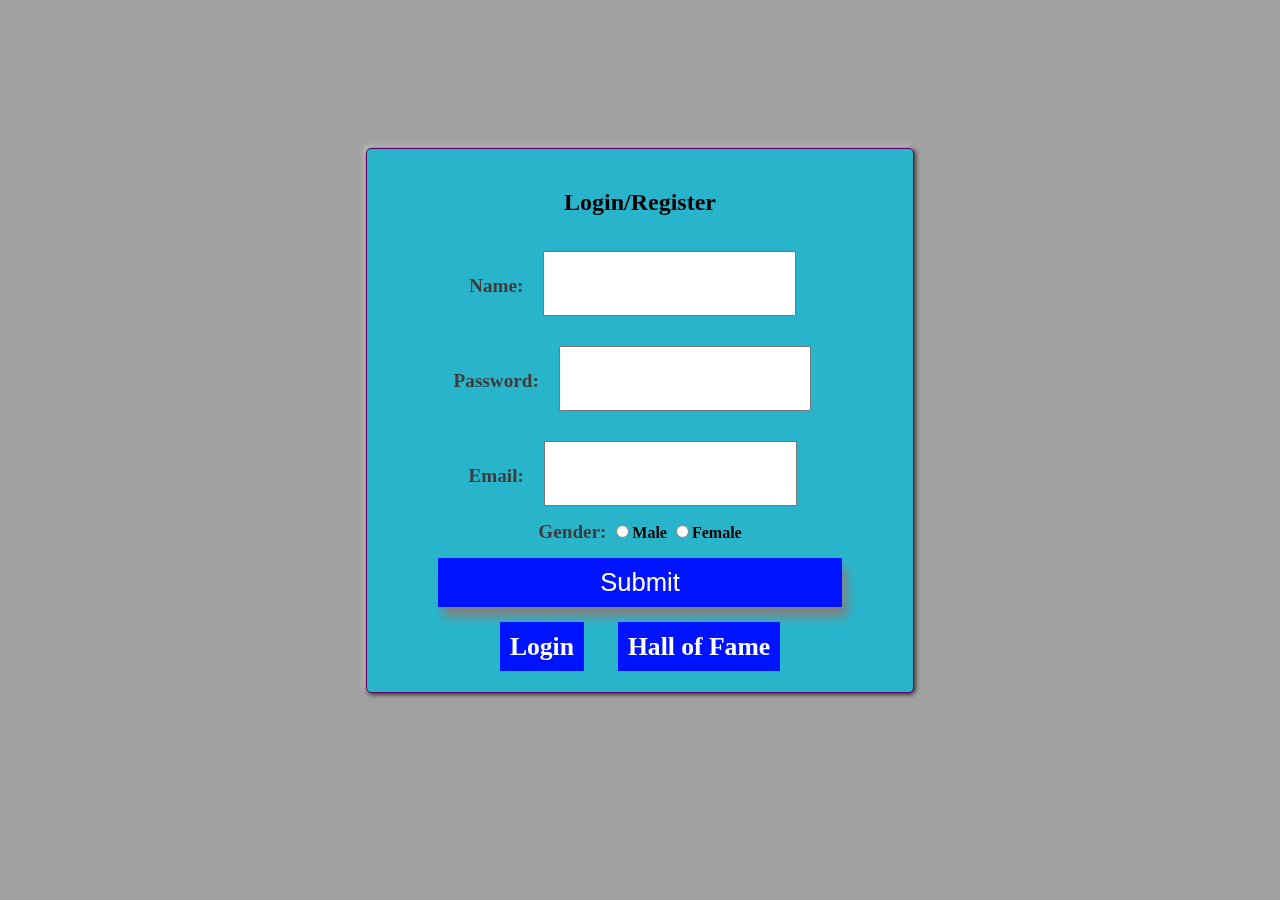
<file: index.html>
<!DOCTYPE html>
<html>
    <head>
        <meta charset="UTF-8">
        <title>Assignment 4 - Phase 2</title>
        <meta name="viewport" content="width=device-width, initial-scale=1.0"><!-- for mobile devices -->
        <style type="text/css">
            #form{  /*form styles for registration*/
                background-color: #28B5CC;
                border: 1px solid #660066;  
                text-align: center;
                border-radius: 5px;
                box-shadow: 1px 1px 5px black, -1px -1px 5px white;
                font-weight: bold;
                height: 40%;
                margin: 0 auto;
                padding: 20px;
                position: relative;
                top: 140px;
                width: 40%;
                z-index: 200;
            }

            /* covers the entire page in a semi-transparent grey, hidden by default */
            #overlay {
                background-color: rgba(20, 20, 20, 0.4);
                height: 100%;
                left: 0;
                position: fixed;
                top: 0;
                width: 100%;
                z-index: -100;
            }
            /* input boxes styles*/
            input[type=text],input[type=password],input[type=email]{
                padding: 15px;
                margin: 15px;
                box-sizing: border-box;
                font-size: 1.4em;
                width: 50%;
            }
            a,input[type=submit]{
                text-decoration: none;
                background-color: #0013FF;
                text-align: center;
                font-size: 1.6em;
                color: white;
                padding: 10px;
                margin: 15px;
                border: none;
            }
            nav{
                margin: 10px;
            }

            label{
                color: #403B3B;
                font-size: 1.2em;
            }
            /*hover property*/
            input[type=submit]:hover{
                background-color: #005FFF;
                color: black;
            }
            /*submit button box shadow and width*/
            input[type=submit]{
                box-shadow: 5px 10px 10px grey; 
                width: 80%;
            }
            /*hover property*/
            a:hover{
                background-color: #4601E7;
            }
        </style>
    </head>
    <body>
        <div id="form">
            <h2>Login/Register</h2>                     <!--Page label-->
            <form action="Insert.php" method="POST">
                <label>Name:
                    <!--Name input field-->
                    <input type="text" required maxlength="1500" name="name"> 
                </label>
                <br>
                <label>Password:
                    <!--Password input field-->
                    <input type="password" required maxlength="20" name="password">
                </label>
                <br>
                <label>Email:
                    <!--Email input field-->
                    <input type="email" required name="email">
                </label>
                <br>
                <label>Gender: </label>
                <!--Gender input field-->
                <input type="radio" name="gender" value="Male">Male
                <input type="radio" name="gender" value="Female">Female    
                <br>
                <input type="submit">                     <!--Name input field-->
            </form>
            <nav>
                <!--Navigation input field-->
                <a href="loginpage.html">Login</a>
                <a href="hall_of_fame.php">Hall of Fame</a>
            </nav>
        </div>
        <!--Covers document into grey background-->
        <div id="overlay"></div>
    </body>
</html>
</file>
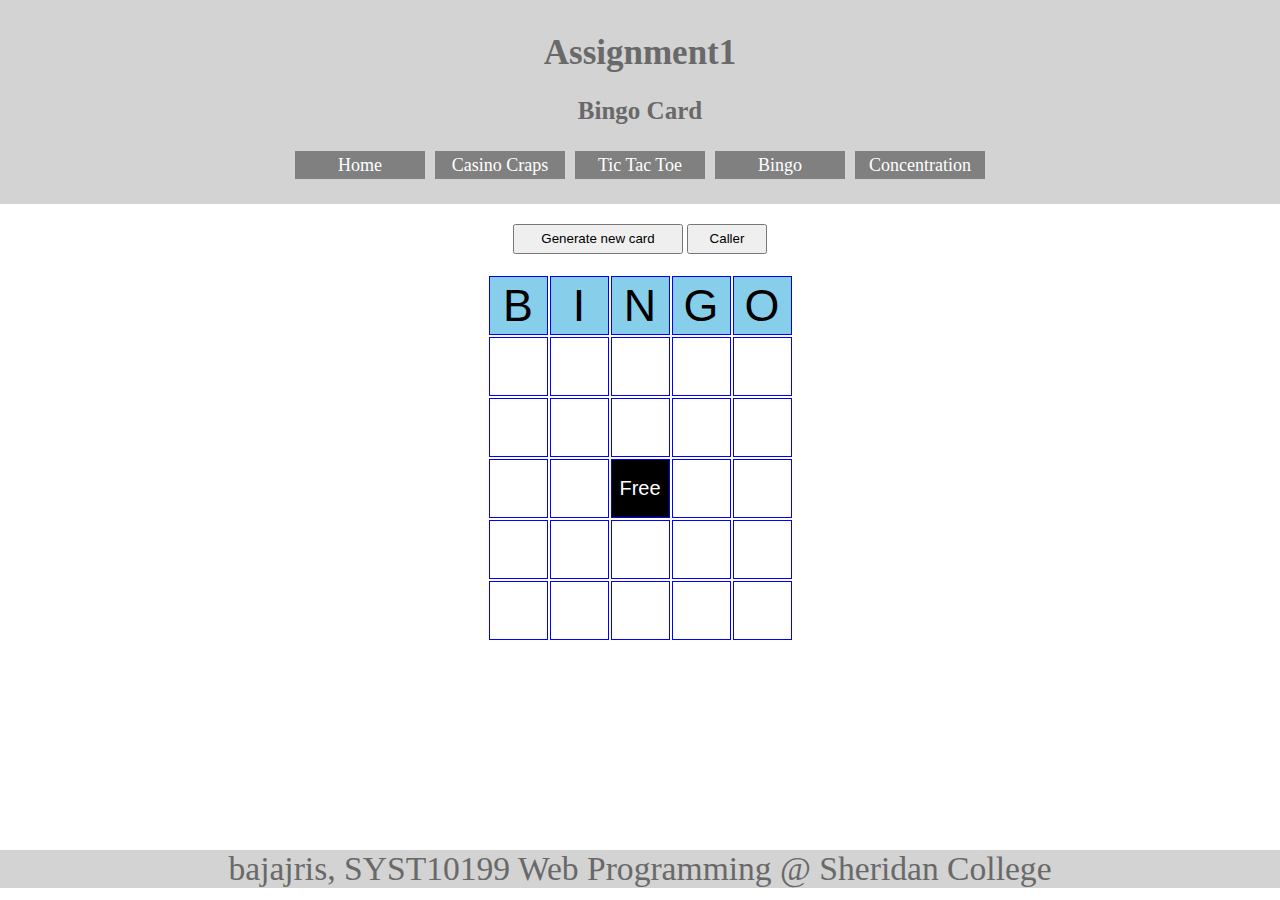
<file: bingo.html>
<!DOCTYPE HTML>
<html>
    <head>
        <meta charset="utf-8">
        <link rel = "stylesheet" type = "text/css" href = "styles.css" /><!-- link styles -->
        <meta name="viewport" content="width=device-width, initial-scale=1.0"><!-- for mobile devices -->
        <title>Bingo - Assignment 4</title>
    </head>
    <body>
        <div class="wrapper"><!-- wrapper class with all the content -->
            <section><!-- contains header and links -->
                <header><!--Header of all pages-->
                    <h1>Assignment1</h1>
                    <h2>Bingo Card</h2>
                </header>
                <nav id="links"><!-- nav element with link to all gams -->
                    <a href="firstpage.html">Home</a>
                    <a href="Casino_Craps.html">Casino Craps</a>
                    <a href="Tic_Tac_Toe.html">Tic Tac Toe</a>
                    <a href="bingo.html">Bingo</a>
                    <a href="concentration.html">Concentration</a>
                </nav>
            </section>
            <button id="generate">Generate new card</button><!-- generate button -->
            <button id="caller">Caller</button><!-- caller button -->
            <!-- game board -->
            <table class="bingotable">
                <tr class="bingo">
                    <td class="bingo">B</td>
                    <td class="bingo">I</td>
                    <td class="bingo">N</td>
                    <td class="bingo">G</td>
                    <td class="bingo">O</td> 
                </tr>
                <tr class="bingo">
                    <td class="bingo"></td>
                    <td class="bingo"></td>
                    <td class="bingo"></td> 
                    <td class="bingo"></td>
                    <td class="bingo"></td>  
                </tr>
                <tr class="bingo">
                    <td class="bingo"></td>
                    <td class="bingo"></td>
                    <td class="bingo"></td>  
                    <td class="bingo"></td>
                    <td class="bingo"></td> 
                </tr>
                <tr class="bingo">
                    <td class="bingo"></td>
                    <td class="bingo"></td>
                    <td class="bingo" id="middle">Free</td> 
                    <td class="bingo"></td>
                    <td class="bingo"></td>  
                </tr>
                <tr class="bingo">
                    <td class="bingo"></td>
                    <td class="bingo"></td>
                    <td class="bingo"></td>  
                    <td class="bingo"></td>
                    <td class="bingo"></td> 
                </tr>
                <tr class="bingo">
                    <td class="bingo"></td>
                    <td class="bingo"></td>
                    <td class="bingo"></td>
                    <td class="bingo"></td>
                    <td class="bingo"></td> 
                </tr>
            </table>
            <div class="push"></div>
        </div>
        <footer class="footer">bajajris, SYST10199 Web Programming @ Sheridan College</footer><!-- footer for all pages -->
    </body>
</html>
</file>
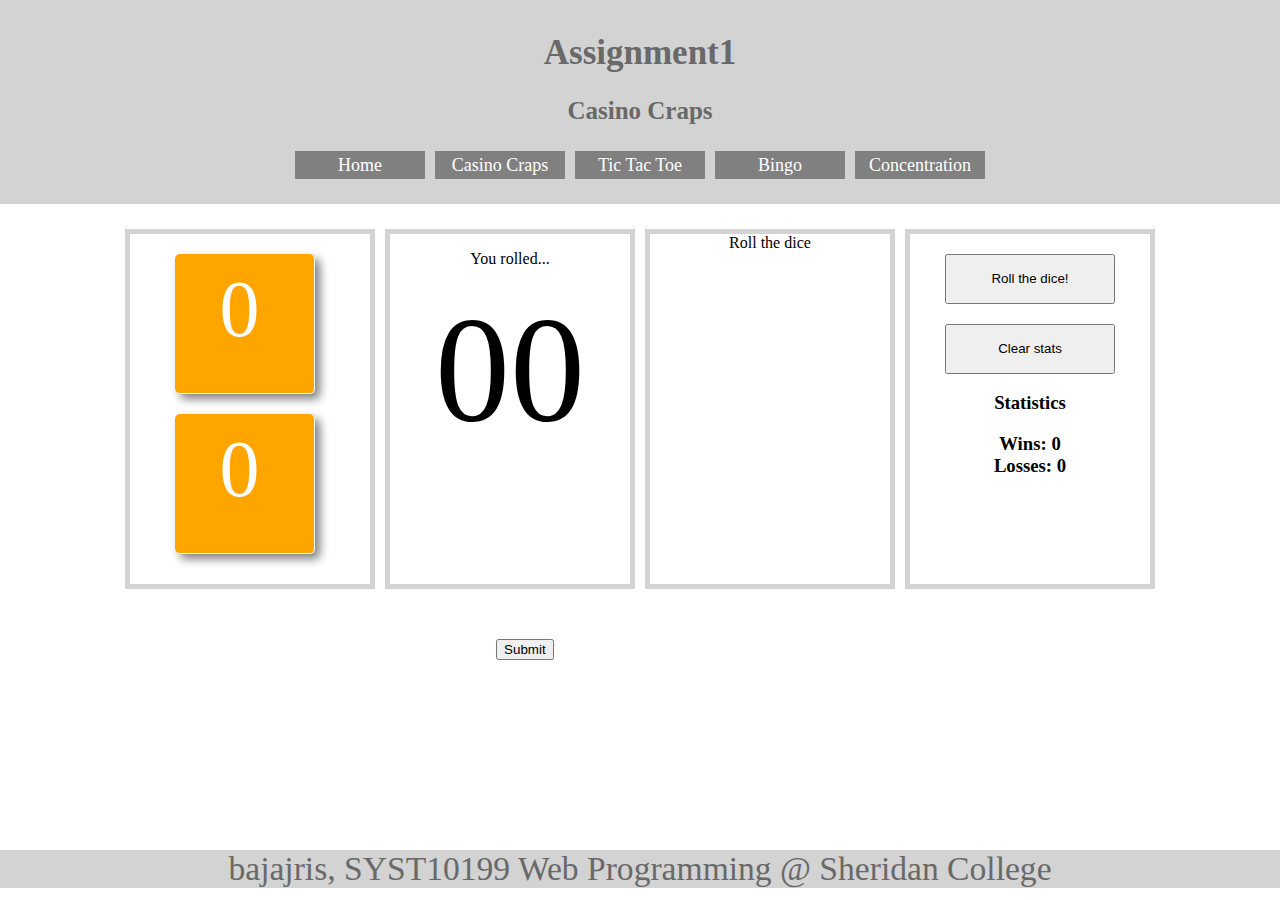
<file: Casino_Craps.html>
<!DOCTYPE HTML>
<html>
    <head>
        <meta charset="utf-8">
        <link rel = "stylesheet" type = "text/css" href = "styles.css" /> <!-- link style sheets -->
        <meta name="viewport" content="width=device-width, initial-scale=1.0"><!-- for mobile devices -->
    </head>
    <body>
        <div class="wrapper"> <!-- wrapper class with all the content -->
            <section><!-- contains header and links -->
                <header> <!--Header of all pages-->
                    <h1>Assignment1</h1>
                    <h2>Casino Craps</h2>
                </header>
                <nav id="links"><!-- nav element with link to all gams -->
                    <a href="index.html">Home</a>
                    <a href="Casino_Craps.html">Casino Craps</a>
                    <a href="Tic_Tac_Toe.html">Tic Tac Toe</a>
                    <a href="bingo.html">Bingo</a>
                    <a href="concentration.html">Concentration</a>
                </nav>
            </section>
            <div class="blocks"> <!-- block for making all elemnts flexible -->
                <div id="f1">
                    <div id="box0">0</div><!-- dices that are rolled -->
                    <div id="box1">0</div><!-- dices that are rolled -->
                </div>
                <div id="f2">
                    <p>You rolled...</p>
                    <div id="rolled">00</div><!-- sum of rolled dices -->
                </div>
                <div id="f3"></div>
                <div id="f4">
                    <button class="box2" onclick="rolldice();">Roll the dice!</button> <!-- roll the dice to roll it again -->
                    <button class="box2" onclick="clearStats();">Clear stats</button> <!-- clear win/lose stats -->
                    <h3>Statistics</h3><!-- display statistics -->
                    <h3>Wins: <span id="cwin">0</span><br>Losses: <span id="closs">0</h3> <!-- keep track of win and lose -->
                </div>
            </div>
            <form action = "display.php" method="GET">
                <input type="submit">
                <label style="visibility: hidden">Wins:
                    <input type = "number" id="winValue" name="totalWins" size="1" readonly>
                </label>
            </form>
            <div class="push"></div>
        </div>
        <div id="message">
            <p>GAME OVER!</p>
            <h3 id="winner"></h3>
            <p>&mdash;click anywhere in the box to dismiss this message&mdash;</p>
        </div>
        <div id="overlay"></div>
        <footer class="footer">bajajris, SYST10199 Web Programming @ Sheridan College</footer><!-- footer of page -->
        <script type="text/javascript">
            //dices and their sums
            var dice1, dice2, sum;
            var win = document.getElementById("cwin"); // wins counter
            var lose = document.getElementById("closs"); // loss counter
            var point = 0; // established point
            var turn = 0; // turn number
            var numWin = 0; // number of wins
            var numLoss = 0; // number of losses
            var totalWins = 0; // hidden form to connect to php
            document.getElementById("f3").innerHTML = "Roll the dice"; // say user to roll the dice

            //function that generates randon dice values and checks win
            function rolldice() {
                turn = turn + 1; // increase turn

                //generate random numbers
                dice1 = Math.floor((Math.random() * 6) + 1);
                dice2 = Math.floor((Math.random() * 6) + 1);

                //add numberes to dice
                document.getElementById("box0").innerHTML = dice1;
                document.getElementById("box1").innerHTML = dice2;

                // dice sum
                document.getElementById("rolled").innerHTML = dice1 + dice2;
                sum = dice1 + dice2;
                // check win
                checkWin();
            }
            //clear all stats when button pressed
            function clearStats() {
                win.innerHTML = 0;
                lose.innerHTML = 0;
                turn = 0;
                point = 0;
                numWin = 0;
                numLoss = 0;
                totalWins = 0;
            }

            //checks if user won
            function checkWin() {
                // if first turn
                if (turn === 1) {
                    //lose if satisfies
                    if (sum === 2 || sum === 3 || sum === 12) {
                        numLoss += 1; //change value
                        lose.innerHTML = numLoss;
                        displayWin(false); // call display Win

                    } else if (sum === 7 || sum === 11) { // win if satisfies given condition
                        numWin += 1; // change value
                        win.innerHTML = numWin;
                        displayWin(true);// call display Win
                    } else { // else point is established equal to sum
                        point = sum;
                        document.getElementById("f3").innerHTML = "Roll Again!!!"; // say to roll again
                    }
                } else {
                    //other turns
                    if (sum === point) {
                        // if point satisfied display and increase win
                        numWin += 1;
                        win.innerHTML = numWin;
                        displayWin(true);
                    } else if (sum === 7) {
                        //if satisfies lose increase
                        numLoss += 1;
                        lose.innerHTML = numLoss;
                        displayWin(false);
                    }
                }
            }
            //reset game to reset to original valies of dice after each game
            function resetGame() {
                document.getElementById("box0").innerHTML = 0;
                document.getElementById("box1").innerHTML = 0;
                document.getElementById("rolled").innerHTML = 0;
                turn = 0;
            }
            // add listener to message div to reset game when clicked
            document.getElementById("message").addEventListener("click", function () {
                displayWin("over"); // make overlay and message disappear
                //reset game once win displayed for a person
                resetGame();
            });
            //display win
            function displayWin(show) {
                // if true display win ad increase win value
                if (show === true) {
                    totalWins++;
                    document.getElementById("winValue").value = totalWins;
                    document.getElementById("winner").innerHTML = "YOU WIN!!!!!";
                    document.getElementById("message").style.display = "block";
                    document.getElementById("overlay").style.display = "block";
                } else if (show === "over") {
                    // if over hide overlay and message dialog
                    document.getElementById("message").style.display = "none";
                    document.getElementById("overlay").style.display = "none";
                } else {
                    // if false display lose 
                    document.getElementById("winner").innerHTML = "YOU LOSE!!!!!";
                    document.getElementById("message").style.display = "block";
                    document.getElementById("overlay").style.display = "block";
                }
                document.getElementById("f3").innerHTML = "Roll the dice";
            }
        </script>
    </body>
</html>
</file>
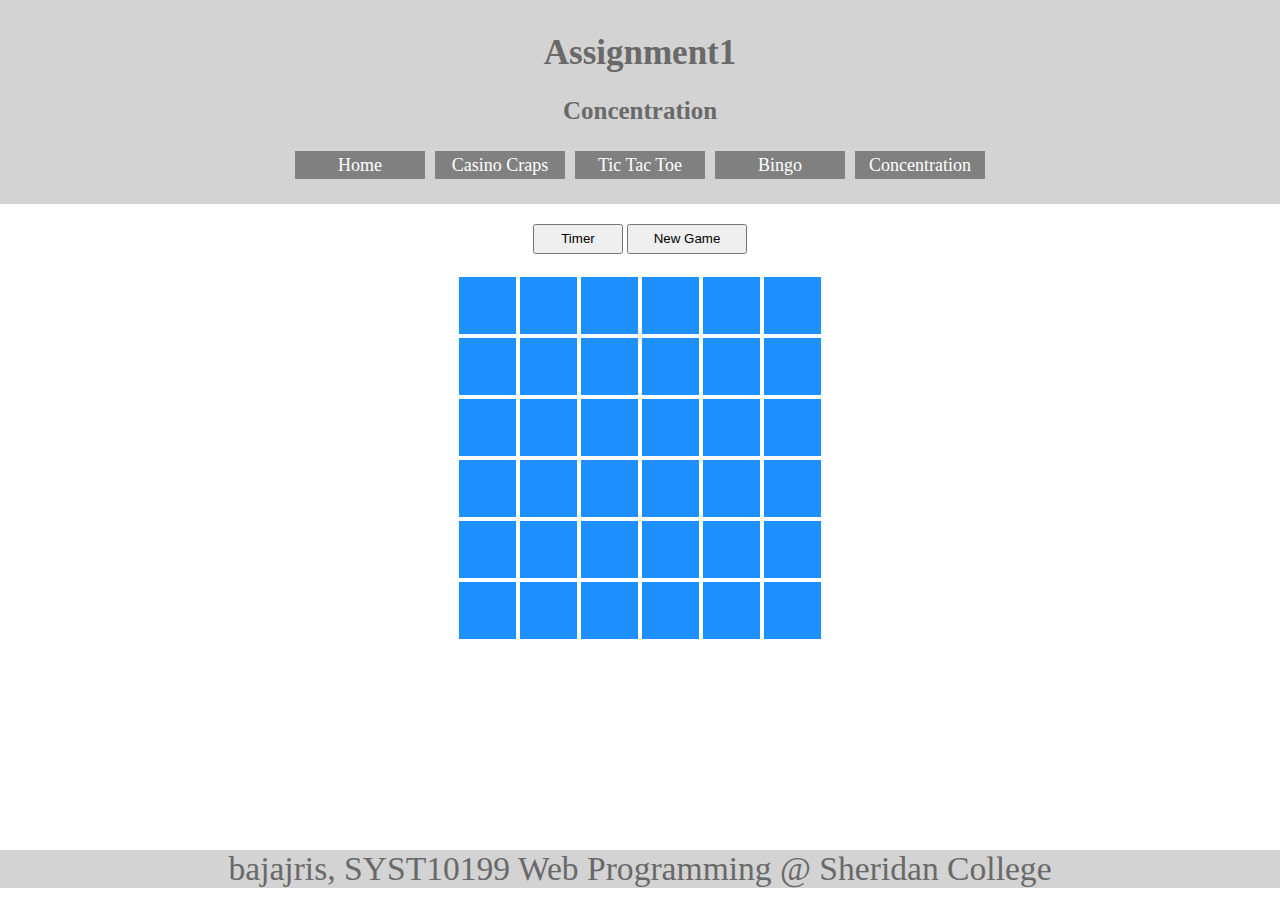
<file: concentration.html>
<!DOCTYPE HTML>
<html>
    <head>
        <meta charset="utf-8">
        <link rel = "stylesheet" type = "text/css" href = "styles.css"/><!-- link styles -->
        <meta name="viewport" content="width=device-width, initial-scale=1.0"><!-- for mobile devices -->
        <title>Concentration - Assignment 4</title>
    </head>
    <body>
        <div class="wrapper"><!-- wrapper class with all the content -->
            <section><!-- contains header and links -->
                <header><!--Header of all pages-->
                    <h1>Assignment1</h1>
                    <h2>Concentration</h2>
                </header>
                <nav id="links"><!-- nav element with link to all gams -->
                    <a href="firstpage.html">Home</a>
                    <a href="Casino_Craps.html">Casino Craps</a>
                    <a href="Tic_Tac_Toe.html">Tic Tac Toe</a>
                    <a href="bingo.html">Bingo</a>
                    <a href="concentration.html">Concentration</a>
                </nav>
            </section>
            <button id="timer">Timer</button> <!-- timer button -->
            <button id="new">New Game</button><!-- start a new game button -->
            <!-- game board -->
            <table class="concentrate">
                <tr class="conc">
                    <td class="conc"></td>
                    <td class="conc"></td>
                    <td class="conc"></td>
                    <td class="conc"></td>
                    <td class="conc"></td>
                    <td class="conc"></td>
                </tr>
                <tr class="conc">
                    <td class="conc"></td>
                    <td class="conc"></td>
                    <td class="conc"></td>
                    <td class="conc"></td>
                    <td class="conc"></td>
                    <td class="conc"></td>
                </tr>
                <tr class="conc">
                    <td class="conc"></td>
                    <td class="conc"></td>
                    <td class="conc"></td>
                    <td class="conc"></td>
                    <td class="conc"></td>
                    <td class="conc"></td>
                </tr>
                <tr class="conc">
                    <td class="conc"></td>
                    <td class="conc"></td>
                    <td class="conc"></td>
                    <td class="conc"></td>
                    <td class="conc"></td>
                    <td class="conc"></td>
                </tr>
                <tr class="conc">
                    <td class="conc"></td>
                    <td class="conc"></td>
                    <td class="conc"></td>
                    <td class="conc"></td>
                    <td class="conc"></td>
                    <td class="conc"></td>
                </tr>
                <tr class="conc">
                    <td class="conc"></td>
                    <td class="conc"></td>
                    <td class="conc"></td>
                    <td class="conc"></td>
                    <td class="conc"></td>
                    <td class="conc"></td>
                </tr>
            </table>
            <div class="push"></div>
        </div>
        <footer class="footer">bajajris, SYST10199 Web Programming @ Sheridan College</footer> <!-- footer for all pages -->
    </body>
</html>
</file>
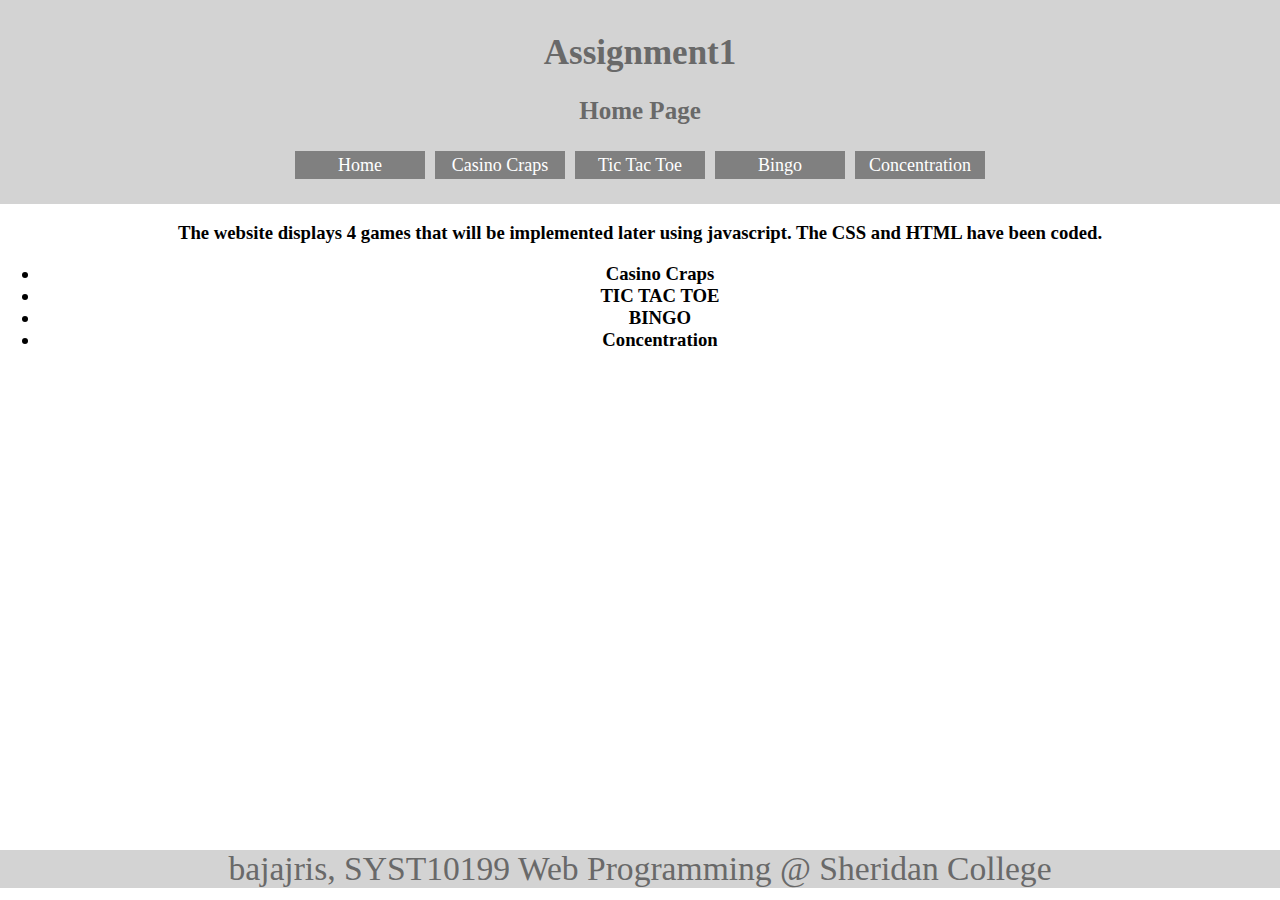
<file: firstpage.html>
<!DOCTYPE HTML>
<html>
    <head>
        <meta charset="utf-8">
        <link rel = "stylesheet" type = "text/css" href = "styles.css" />
        <meta name="viewport" content="width=device-width, initial-scale=1.0">
    </head>
    <body>
        <div class="wrapper"><!-- wrapper class with all the content -->
            <section><!-- contains header and links -->
                <header><!--Header of all pages-->
                    <h1>Assignment1</h1>
                    <h2>Home Page</h2>
                </header>
                <nav id="links"><!-- nav element with link to all gams -->
                    <a href="firstpage.html">Home</a>
                    <a href="Casino_Craps.html">Casino Craps</a>
                    <a href="Tic_Tac_Toe.html">Tic Tac Toe</a>
                    <a href="bingo.html">Bingo</a>
                    <a href="concentration.html">Concentration</a>
                </nav>
            </section>
            <main><!-- content introduction -->
                <h3>The website displays 4 games that will be implemented later using javascript.
                    The CSS and HTML have been coded.
                    <ul>
                        <li>Casino Craps</li>
                        <li>TIC TAC TOE</li>
                        <li>BINGO</li>
                        <li>Concentration</li>
                    </ul>
                </h3>
            </main>
            <div class="push"></div>
        </div>
        <footer class="footer">bajajris, SYST10199 Web Programming @ Sheridan College</footer><!-- footer for all pages -->
    </body>
</html>
</file>
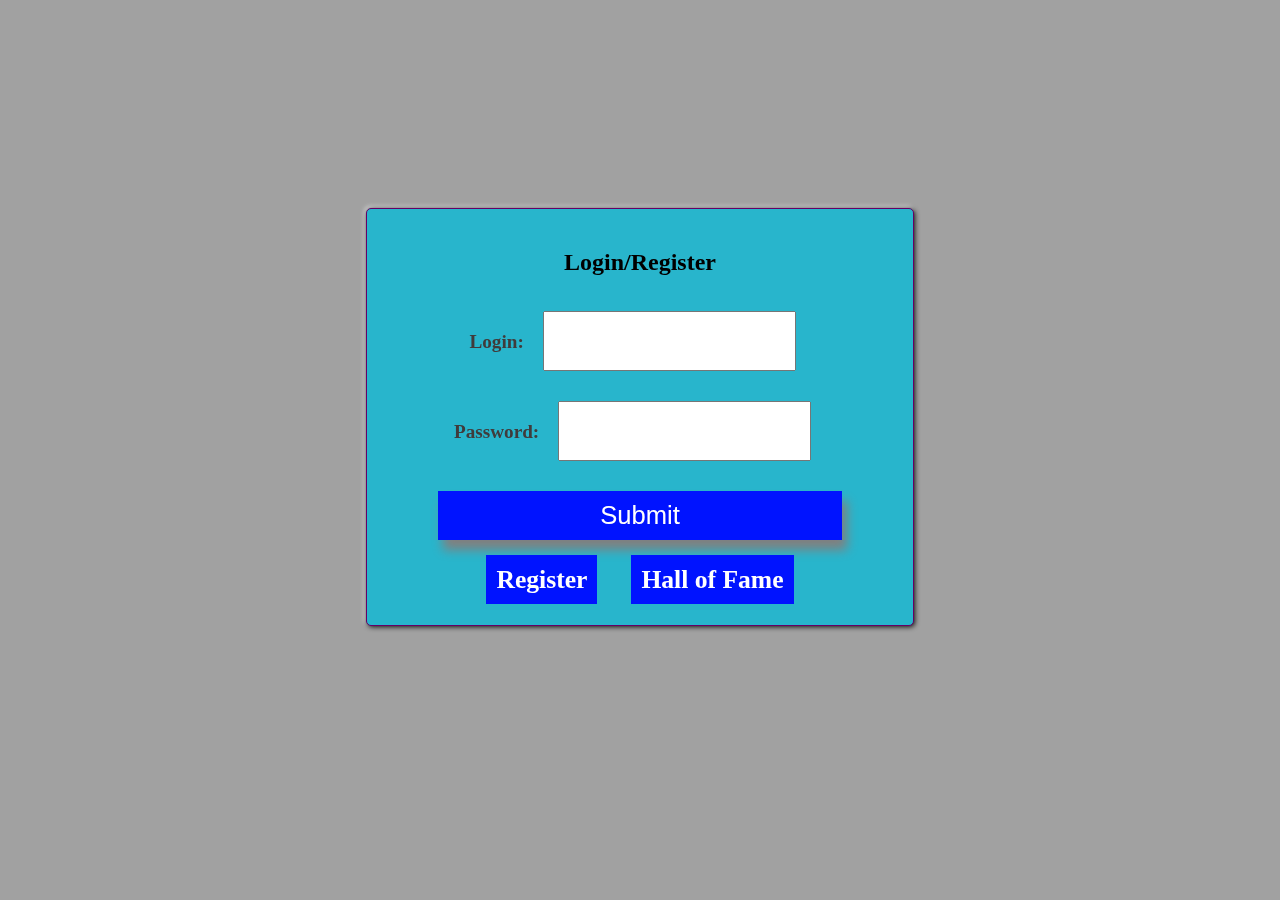
<file: loginpage.html>
<!DOCTYPE html>
<html>
    <head>
        <meta charset="UTF-8">
        <title>Assignment 4 - Phase 2</title>
        <meta name="viewport" content="width=device-width, initial-scale=1.0"><!-- for mobile devices -->
        <style type="text/css">
            #form{/*form styles for registration*/
                background-color: #28B5CC;
                border: 1px solid #660066;
                text-align: center;
                border-radius: 5px;
                box-shadow: 1px 1px 5px black, -1px -1px 5px white;
                font-weight: bold;
                height: 40%;
                margin: 0 auto;
                padding: 20px;
                position: relative;
                top: 200px;
                width: 40%;
                z-index: 200;
            }

            /* covers the entire page in a semi-transparent grey, hidden by default */
            #overlay {
                background-color: rgba(20, 20, 20, 0.4);
                height: 100%;
                left: 0;
                position: fixed;
                top: 0;
                width: 100%;
                z-index: -100; /* back of each element*/
            }
            input{
                padding: 15px;
                width: 50%;
            }
            /*nav and submit button styles*/
            a,input[type=submit]{
                text-decoration: none; /*remove existing underline*/
                background-color: #0013FF;
                text-align: center;
                font-size: 1.6em;
                color: white;
                padding: 10px;
                margin: 15px;
                border: none;
            }
            /*contain links*/
            nav{
                margin: 10px;
            }

            label{
                color: #403B3B;
                font-size: 1.2em;
            }
            /* input boxes stypes*/
            input[type=text],input[type=password]{
                margin: 15px;
                box-sizing: border-box;
                font-size: 1.4em;
            }
            input[type=submit]:hover{
                background-color: #005FFF;
                color: black;
            }
            input[type=submit]{
                box-shadow: 5px 10px 10px grey; 
                width: 80%;
            }     
            /*hover property*/
            a:hover{
                background-color: #4601E7;
            }
        </style>
    </head>
    <body>
        <div id="form">
            <h2>Login/Register</h2>           <!--Page label-->
            <form action="login.php" method="POST">
                <!--Login field-->
                <label>Login:</label>
                <input type="text" required maxlength="1500" name="loginInput">
                <br>
                <!--Password field-->
                <label>Password:</label>
                <input type="password" required maxlength="20" name="passwordInput">
                <br>
                <!--Submit button-->
                <input type="submit">
            </form>
            <nav>
                <!--Navigation field-->
                <a href="index.html">Register</a>     
                <a href="hall_of_fame.php">Hall of Fame</a>
            </nav>
        </div>
        <!--Covers document into grey background-->
        <div id="overlay"></div>
    </body>
</html>
</file>
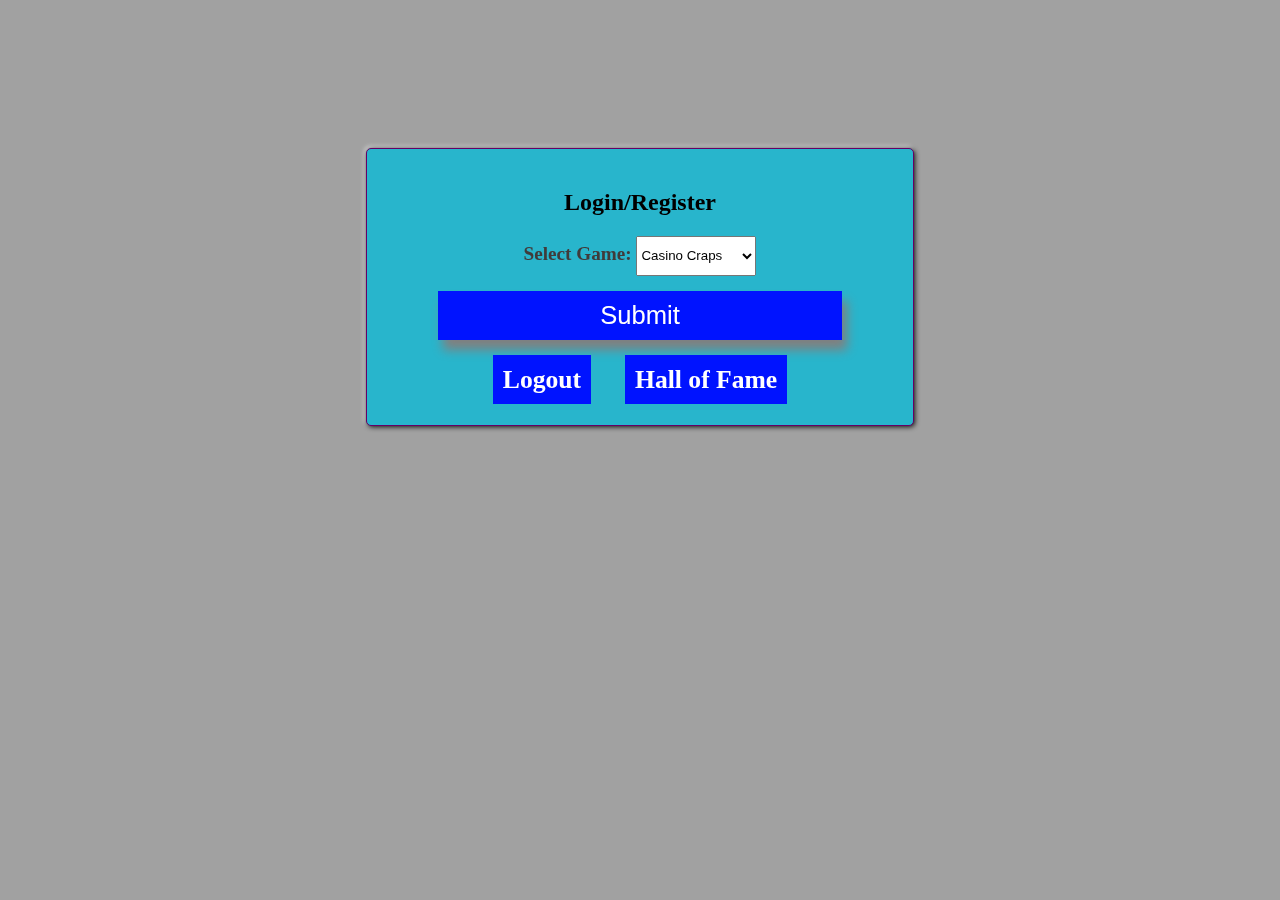
<file: playerInfo.html>
<!DOCTYPE html>
<html>
    <head>
        <meta charset="UTF-8">
        <title>Assignment 4 - Phase 2</title>
        <meta name="viewport" content="width=device-width, initial-scale=1.0"><!-- for mobile devices -->

        <style type="text/css">
            #form{
                background-color: #28B5CC;
                border: 1px solid #660066;
                text-align: center;
                border-radius: 5px;
                box-shadow: 1px 1px 5px black, -1px -1px 5px white;
                font-weight: bold;
                height: 40%;
                margin: 0 auto;
                padding: 20px;
                position: relative;
                top: 140px;
                width: 40%;
                z-index: 200;
            }

            /* covers the entire page in a semi-transparent grey, hidden by default */
            #overlay {
                background-color: rgba(20, 20, 20, 0.4);
                height: 100%;
                left: 0;
                position: fixed;
                top: 0;
                width: 100%;
                z-index: -100;
            }
            input{
                padding: 5px;
                margin: 15px;
                box-sizing: border-box;
                font-size: 1.4em;
                width: 50%;
            }
            a,input[type=submit]{
                text-decoration: none;
                background-color: #0013FF;
                text-align: center;
                font-size: 1.6em;
                color: white;
                padding: 10px;
                margin: 15px;
                border: none;
                width: 80%;
            }
            nav{
                margin: 10px;
            }

            label{
                color: #403B3B;
                font-size: 1.2em;
            }

            input[type=submit]:hover{
                background-color: #005FFF;
                color: black;
            }
            input[type=submit]{
                box-shadow: 5px 10px 10px grey; 
            }
            a:hover{
                background-color: #4601E7;
            }

        </style>
    </head>
    <body>
        <div id="form">
            <h2>Login/Register</h2>                 <!--Main page heading-->
            <form action="game.php" method="GET">
                <label>Select Game:
                    <!--Choice Box to select game-->
                    <select name="gamename" style="width: 120px; height: 40px;">
                        <option value="Casino_Craps">Casino Craps</option>
                        <option value="Tic_Tac_Toe">Tic Tac Toe</option>
                    </select>
                </label>
                <br>
                <!--Submit button-->
                <input type="submit">
            </form>
            <nav>
                <!--Navigation input field-->
                <a href="loginpage.html">Logout</a>
                <a href="hall_of_fame.php">Hall of Fame</a>
            </nav>
        </div>
        <!--Covers document into grey background-->
        <div id="overlay"></div>
    </body>
</html>
</file>
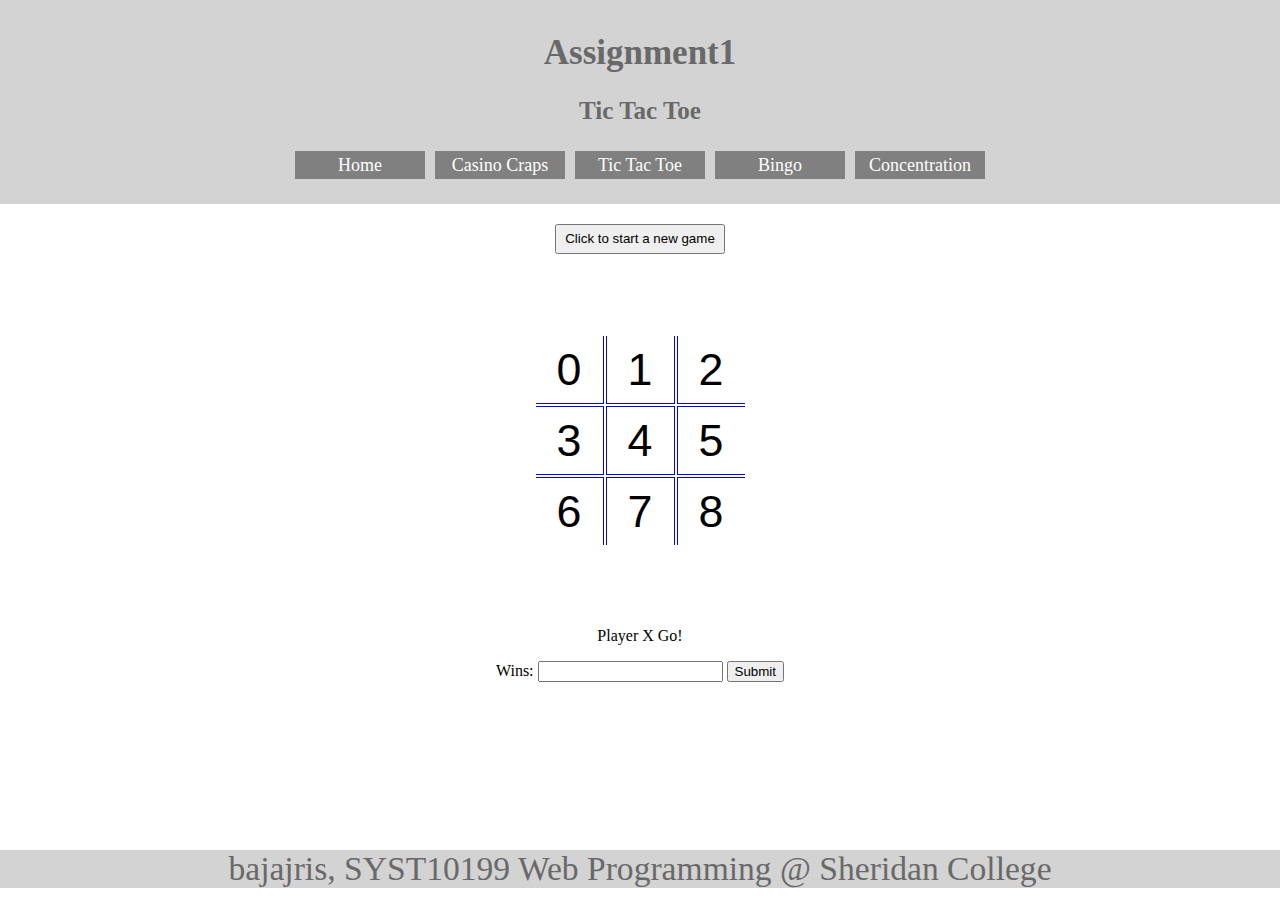
<file: Tic_Tac_Toe.html>
<!DOCTYPE HTML>
<html>
    <head>
        <meta charset="utf-8">
        <link rel = "stylesheet" type = "text/css" href = "styles.css" /><!-- link styles -->
        <meta name="viewport" content="width=device-width, initial-scale=1.0">
    </head>
    <body>
        <div class="wrapper"><!-- wrapper class with all the content -->
            <section><!-- contains header and links -->
                <header><!--Header of all pages-->
                    <h1>Assignment1</h1>
                    <h2>Tic Tac Toe</h2>
                </header>
                <nav id="links"><!-- nav element with link to all gams -->
                    <a href="firstpage.html">Home</a>
                    <a href="Casino_Craps.html">Casino Craps</a>
                    <a href="Tic_Tac_Toe.html">Tic Tac Toe</a>
                    <a href="bingo.html">Bingo</a>
                    <a href="concentration.html">Concentration</a>
                </nav>
            </section>
            <!-- game board -->
            <button id="ttt">Click to start a new game</button>
            <table>
                <tr class="tic">
                    <td class="tic">0</td>
                    <td class="tic">1</td>
                    <td class="tic">2</td>
                </tr>
                <tr class="tic">
                    <td class="tic">3</td>
                    <td class="tic">4</td>
                    <td class="tic">5</td>
                </tr>
                <tr class="tic">
                    <td class="tic">6</td>
                    <td class="tic">7</td>
                    <td class="tic">8</td>
                </tr>
            </table>
            <p>Player <span id="player">X</span> Go!
            </p>
            <form action = "display.php" method="GET">
                <label>Wins:</label>
                <input type = "number" id="winValue" name="totalWins" maxlength="5" size="1" readonly>
                <input type="submit">
            </form>
            <div class="push"></div>
            <div id="message">
                <p>GAME OVER!</p>
                <h3 id="winner"></h3>
                <p>&mdash;click anywhere in the box to dismiss this message&mdash;</p>
            </div>
            <div id="overlay"></div>
        </div>
        <footer class="footer">bajajris, SYST10199 Web Programming @ Sheridan College</footer><!-- footer for all pages -->

        <script type="text/javascript">
            document.getElementById("winValue").innerHTML=0;
            var board = document.getElementsByTagName("td");

// assuming we index the 9 tic tac toe cells from left to right, top to
// bottom, as 0-8, these would be all of the winning combinations:
            var winSets = [[0, 1, 2], [3, 4, 5], [6, 7, 8], [0, 3, 6], [1, 4, 7], [2, 5, 8], [0, 4, 8], [2, 4, 6]];

// X always gets to go first
            var player = "X";

// keep track of how many cells are empty at any time
            var empty = 9;

// keep track of game status - false if still playing
            var gameOver = false;
//keep track if winning set is found
            var found = 0;
            var numWins = 0;

            /* Function resetGame() is called when user clicks on the "game reset" button
             1. sets content of all 9 cells to nothing
             2. sets the starting player (this version, X always starts the game)
             3. updates the message to the current player
             4. resets the number of empty cells to 9
             5. sets the game over flag to false to indicate that the game is in progress
             */
            function resetGame() {

// make each cell of game board empty when game is resetted
                for (i = 0; i < board.length; i++) {
                    board[i].innerHTML = "";
                }

// TODO reset player back to X and update it on the page
                player = "X";
                document.getElementById("player").innerHTML = player;

// TODO reset gameOver and # of empty cells
                gameOver = false;
                empty = 9;
            }

            /* Function cellClicked() is called
             when the event listeners for the "td" cells fire which occurs
             when the user clicks on one of the nine cells of the board
             1. decreases # of empty cells by 1
             2. sets the content of the clicked cell to the current player's mark
             3. checks whether or not there is a winner
             4. flips (changes) the current player
             5. updates the message to the current player
             */
            function cellClicked(cell) {

//TODO: 1-5 should occur only when the selected cell is empty and the game is 
// still in progress!

// if winning set found don't run the loop and reset the game 
                if (found == 1) {
                    resetGame();
                    found = 0;
                }
                if (cell.innerHTML == 0 || cell.innerHTML == 1 || cell.innerHTML == 2 || cell.innerHTML == 3 || cell.innerHTML == 4 || cell.innerHTML == 5 || cell.innerHTML == 6 || cell.innerHTML == 7 || cell.innerHTML == 8 || cell.innerHTML == "")
                {
// TODO: decrease # of empty cells by 1
                    empty = empty - 1;
//sets the content of the clicked cell to the current player's mark
                    cell.innerHTML = player;
//check if there is a winner or not
                    checkWin();
// change the current player after each turn   
                    player = (player === "X") ? "O" : "X";
// update the player name on the page to current player
                    document.getElementById("player").innerHTML = player;
                }
            }

            /* Function checkWin() is called to check all winning combinations and display results
             */
            function checkWin() {
// check all winning combinations
                if (found != 1) {
                    for (i = 0; i < winSets.length; i++) {
                        if (board[winSets[i][0]].innerHTML == board[winSets[i][1]].innerHTML
                                && board[winSets[i][1]].innerHTML == board[winSets[i][2]].innerHTML
                                && board[winSets[i][0]].innerHTML != "") {
                            numWins++;

                            //change the value of variable gameOver to "Game is now over" to display win
                            gameOver = "Game is now over";
                            found = 1;
                            // display name of winner in h3 dialog box
                            document.getElementById("winner").innerHTML = player + " wins!";
                            document.getElementById("winValue").value = numWins;
                                    // call displayWin(true) to make the message dialog app
                                    displayWin(true);
                            // break out of the loop
                            break;

                            // TODO: replace console.log("We have a winner!") with:
                            //  - set gameOver variable: game is now over  
                            //  - display "X Wins!" or "O Wins!" in the winner H3
                            //  - call displayWin(true) function
                            //  - break out of this loop: no point in continuing
                        }
                    }
                }
                if (empty == 0 && gameOver == false) {
                    gameover = "Game is now over";
                    document.getElementById("winner").innerHTML = "No one wins!";
                    displayWin(true);
                }
// TODO: if there are no empty cells left and game is not yet over,
//       it means that there is no winner for this game
// - set gameOver variable: game is now over  
// - display "No one wins! :(" in the winner H3
// - call displayWin(true) function  
            }

            /* Enhancements you can try:
             - highlight (change background colour) of the cell that was just clicked to indicate that it was the last move; make sure it goes back to the regular background when the next user clicks
             - make the starting player random
             - keep track of statistics (how many times each player wins)
             - hide the "Player X Go!" on startup; show it only while game is playing
             - when a winner is determined, the player information still swaps: would be nice if it didn't (I would
             automatically hide those things before the game starts and when it ends (Week 3))
             - change the font colour of the winning combination (don't forget to change it back when the game is reset)
             */

// ==========================================================================
// DON'T TOUCH THESE LINES OF CODE  (we'll learn this stuff in a later lesson)
            document.getElementById("ttt").addEventListener("click", resetGame);
            document.getElementById("message").addEventListener("click", function () {
                displayWin(false);
//reset game once win displayed for a person
                resetGame();
            });
            for (i = 0; i < board.length; i++) {
                document.getElementsByTagName("td")[i].addEventListener("click", function () {
                    cellClicked(this);
                });
            }
// displays the results window with the winner inside it: the method will
// either show the results or hide them (displayWin(true) shows and 
// displayWin(false) hides)
            function displayWin(show) {
                if (show) {
                    document.getElementById("message").style.display = "block";
                    document.getElementById("overlay").style.display = "block";
                } else {
                    document.getElementById("message").style.display = "none";
                    document.getElementById("overlay").style.display = "none";
                }
            }

        </script>

    </body>
</html>
</file>
<file: styles.css>
/* 
    Created on : 10-Apr-2019, 5:44:32 PM
    Author     : Rishabh
*/

section{/*contains the header and nav element*/
    background-color: lightgrey;
    text-align: center; /*text align center*/
    color: dimgrey; 
    padding: 10px 20px 20px 20px; /*padding inside section element*/
    width: 100%; /*width 100% of the page*/
    min-height: 100%; 
    box-sizing: border-box; /*border box to contain padding inside the border and not effect the page size*/
}
#links{
    display: flex; /*flexible display of all nav elements*/
    justify-content: center; /*center justified*/
}
#links > a{
    color: white;
    background-color: grey;
    width: 120px;
    margin: 5px;
    text-align: center;
    line-height: 100%; /*line height of nav elements to 100% of their size*/
    font-size: 18px;
    text-decoration: none; /*remove automatic decoration*/
    padding: 5px;
}
#links > a:hover{ /*hover property for links*/
    background-color: silver;
    color: black;
}
header > h1{
    font-size: 35px;
}
header > h2{
    font-size: 25px;
}
html, body {
    height: 100%;
    margin: 0;
}
/*making footer stick to the bottom always*/
.wrapper {
    min-height: 100%; /*minimum height of wrapper of all content is 100%*/
    /* Equal to height of footer */
    /* But also accounting for potential margin-bottom of last child */
    margin-bottom: -50px;
    text-align: center; /*making buttons and contents centralized*/
}
.push {
    height: 50px;
}
.footer{
    text-align: center;
    background-color: lightgrey;
    font-size: 2.1em; /*font size for footer*/
    color: dimgrey;
}
/**********************Casino Craps*************************/
.blocks{ /*flexible blocks to contaion all casino crap elements*/
    min-height: 100%;
    display: flex;
    justify-content: center;/*center justified*/
}
.blocks > div{ /*all 4 boxes of casino craps*/
    border: 5px solid lightgrey;
    margin: 25px 5px 20px 5px;
    width: 250px;
    height: 360px;
    box-sizing: border-box; /*border box to contain padding inside the border and not effect the page size*/
    text-align: center;
    margin-bottom: 50px; /*margin from bottom*/
}
#f1 > div{ /*two orange boxes inside div that show the rolled dices*/
    width: 140px;
    height: 140px;
    background-color: orange;
    box-shadow: 5px 5px 10px grey; /*giving box shadow to orange boxes*/
    margin: 20px 10px 5px 45px;
    border-right:1px solid white;
    border-bottom:1px solid white;
    border-radius: 5px;
    color: white;
    padding: 10px 15px 0px 5px;
    font-size: 80px;
    box-sizing: border-box;
}
#rolled{ /*element to depict the sum of number on the dices*/
    font-size: 150px;
}
.box2{ /*buttons to make the dice roll again and clear stats css*/
    width: 170px;
    height: 50px;
    margin: 20px 30px 0px 30px;
}
/*************************Tic Tac Toe*****************************/
table{
    margin: 80px auto;  /*making table centralized*/
}
td.tic{ /*columns of tic tac to table*/
    border: 1px solid blue;
    width: 65px;
    height: 65px;
    font-size: 2.8em;
    font-family: sans-serif;
    text-align: center;
}
/* these four turn off outer borders */
tr.tic:first-child td {
    border-top: none; /*removing top border of first row*/
}

tr.tic:last-child td {
    border-bottom: none;/*removing bottom border of last row*/
}

td.tic:first-child {
    border-left: none; /*removing left border of first column*/
}
td.tic:last-child {
    border-right: none; /*removing right border of last row*/
}
#ttt{ /*play again button*/
    width: 170px;
    height: 30px;
    margin-top: 20px;
}
/******************Bingo****************************/
.bingotable{
    margin: 20px auto; /*centralized table ith margin auto*/
}
td.bingo{ /*bino columns css*/
    border: 1px solid blue;
    width: 55px;
    height: 55px;
    font-size: 2.8em;
    font-family: sans-serif;
    text-align: center;
}
#generate, #caller{ /*buttons of bingo game to generate number and caller*/
    width: 170px;
    height: 30px;
    margin-top: 20px;	
}
#caller{
    width: 80px;
}
tr.bingo:first-child{
    background-color: skyblue;  /*first row blue of table */
}
#middle{ /*setting the middle element to Free with black background*/
    color: white;
    font-size: 20px;
    background-color: black;
    z-index: 100;/*making free appear at the top of all content*/
}
/****************Concentration********************/
td.conc{ /*Bingo & Concentration*/
    border: 1px solid blue;
    width: 55px;
    height: 55px;
    font-size: 2.8em;
    font-family: sans-serif;
    text-align: center;
}
.concentrate{ /*contentration table styles*/
    margin: 20px auto;
}
td.conc{/*making color of each cell dodgerblue*/
    border: 1px solid white;
    background-color: dodgerblue;
}
#timer, #new{ /* buttons of concentration game*/
    width: 90px;
    height: 30px;
    margin-top: 20px;	
}
#new{
    width: 120px;
}	
#message {
    background-color: #f9ecf2;
    border: 1px solid #660066;
    text-align: center;
    border-radius: 5px;
    box-shadow: 1px 1px 5px black, -1px -1px 5px white;
    display: none;
    font-weight: bold;
    height: 30%;
    margin: 0 auto;
    padding: 20px;
    position: absolute;
    top: 50px;
    left: 10%;
    width: 70%;
    z-index: 200;
}

/* covers the entire page in a semi-transparent grey, hidden by default */
#overlay {
    background-color: rgba(20, 20, 20, 0.4);
    display: none;
    height: 100%;
    left: 0;
    position: fixed;
    top: 0;
    width: 100%;
    z-index: 100;
}
/*MAX WIDTH OF 800 px - will work for smaller mobile devices*/
@media (max-width: 800px){
    #links{
        display: flex;
        flex-wrap: wrap;/*making links wrap as the screen gets smaller*/
    }
    #links > a{
        font-size: 1.35em;
    }
    .blocks{
        flex-direction: column; /*wrapping block columns*/
    }
    #f1, #f2, #f3, #f4{
        width: 95%;
        height: 100%;
    }
    #f1 > div{
        display: inline-block; /*making div orange boxes inline of the box*/
        margin: 10px;
    }
    .box2{
        width: 50%;
        height: 20%;
        margin: 5px 2px 5px 2px;
    }
    #f4 span{
        margin-right: 20px;
    }
    #ttt,#caller,#timer,#generate,#new{ /*changing button styles as the screen gets smaller*/
        font-size: 1.1em;
        width: 40%;
        height: 30%;
    }
}
</file>
